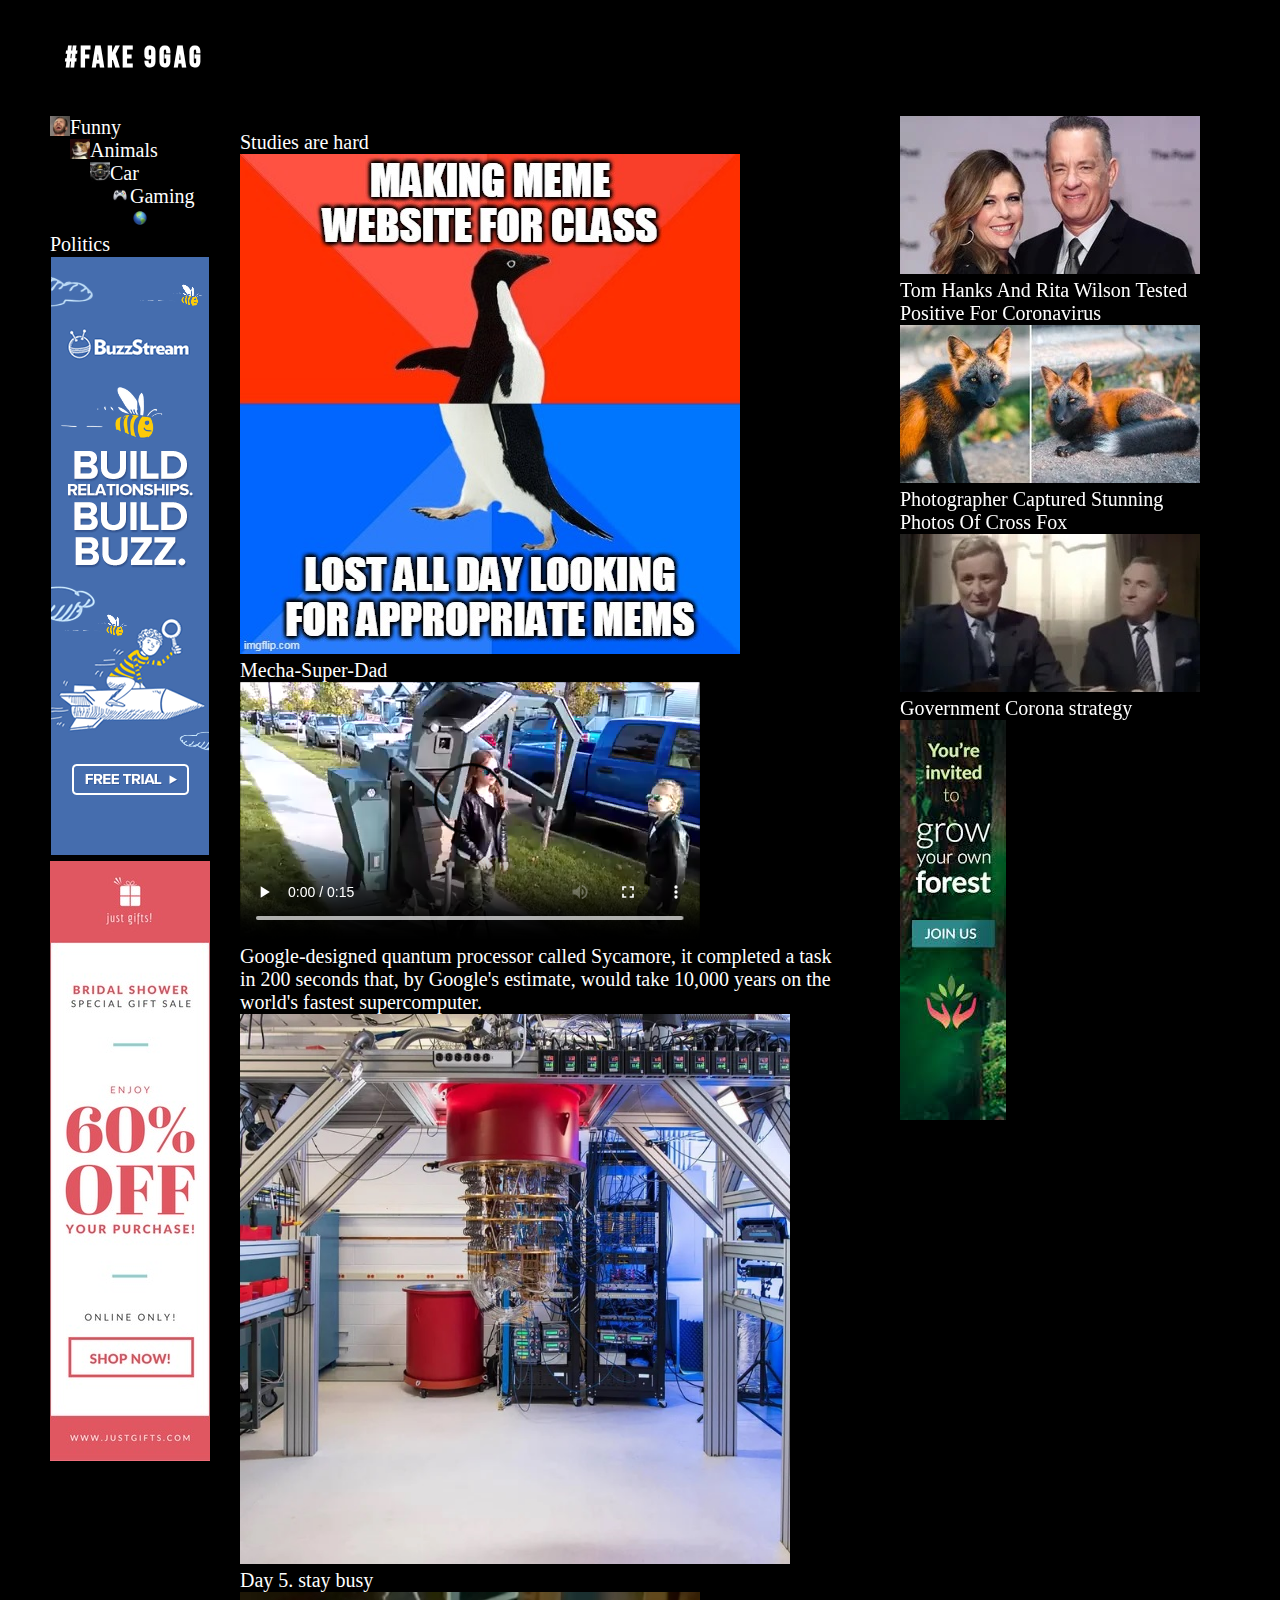
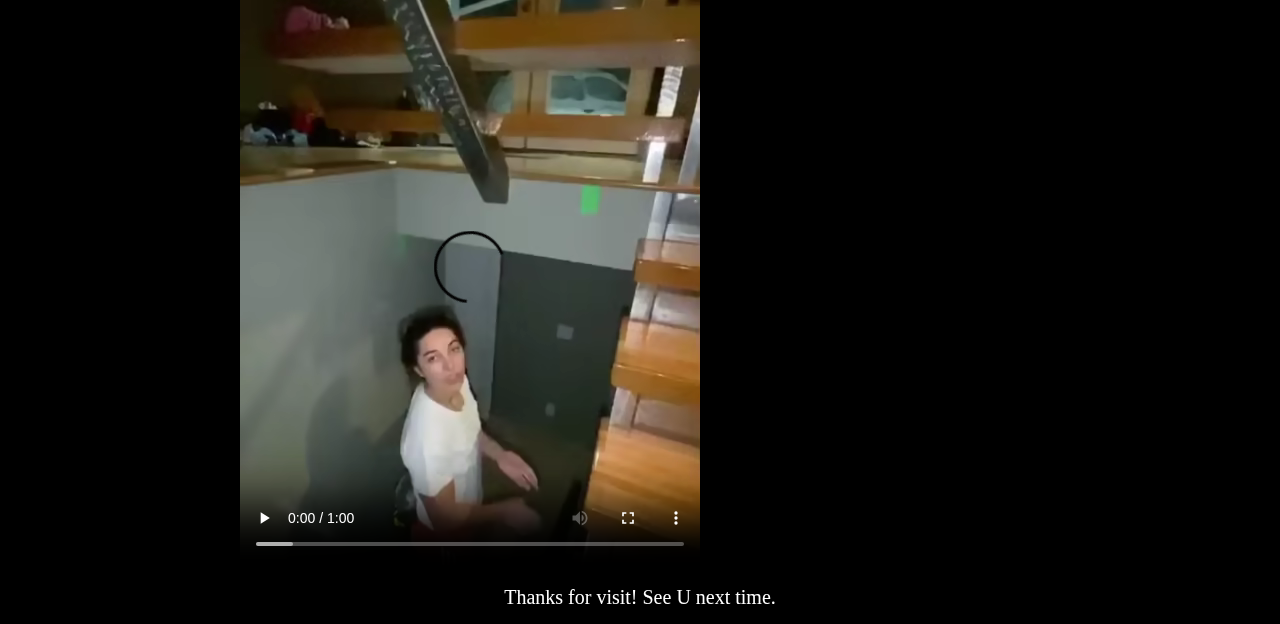
<file: index.html>
<!DOCTYPE HTML>
<html lang="pl">
<head>
<meta charset="utf-8">
<title>#Fake 9GAG </title>
<meta name="description" content="Memefull website"/>
<meta name="keywords" content="mem, mems, memy, koty, śmieszne, 9gag"/>
	<link href="https://fonts.googleapis.com/css?family=Bebas+Neue&display=swap&subset=latin-ext" rel="stylesheet">

	<link rel="stylesheet" href="style.css" type="text/css"/>
	
</head>

<body >
	<div id="container">
	
	<div id="logo">
		<h2>#FAKE 9GAG</h2>
		</div>
		
		
	<div id="nav">	
		
		<div class="fotoNav">
		<a href="Czy_na_pewno_Funny.html" target="_blank"><img src="fn.jpg" alt="Zdjęcie nie załadowało się" width="20" height="20">
		</a>
		</div>		
		
		<div class="option">
		<a href="Czy_na_pewno_Funny.html" target="_blank">Funny</a>
		</div>		
		<br>
		<div><style>clear:both; </style></div>	
		
		<div class="fotoNav">
		<a href="Czy_na_pewno_Animals.html" target="_blank"><img src="an.jpg" alt="Zdjęcie nie załadowało się" width="20" height="20">
		</a>		
		</div>	
	
		<div class="option">
		<a href="Czy_na_pewno_Animals.html" target="_blank">Animals</a>
		</div>		
		<br>
		<div><style>clear:both; </style></div>
		
		
		<div class="fotoNav">
		<a href="Czy_na_pewno_Car.html" target="_blank"><img  alt="Zdjęcie nie załadowało się"  src="cr.jpg" width="20" height="20">
		</a>		
		</div>	
	
		<div class="option">
		<a href="Czy_na_pewno_Car.html" target="_blank">Car</a>
		</div>		
		<br>
		<div><style>clear:both; </style></div>
		
		<div class="fotoNav">
		<a href="Czy_na_pewno_Gaming.html" target="_blank"><img src="gm.jpg"  alt="Zdjęcie nie załadowało się" width="20" height="20">
		</a>		
		</div>	
	
		<div class="option">
		<a href="Czy_na_pewno_Gaming.html" target="_blank">Gaming</a>
		</div>		
		<br>
		<div><style>clear:both; </style></div>
		
		<div class="fotoNav">
		<a href="Czy_na_pewno_Politics.html" target="_blank"><img src="pl.jpg"  alt="Zdjęcie nie załadowało się" width="20" height="20">
		</a>		
		</div>	
	
		<div class="option">
		<a href="Czy_na_pewno_Politics.html" target="_blank">Politics</a>
		</div>		
		<br>
		<div><style>clear:both; </style></div>	
		
		<br>
		
		<a href="https://www.buzzstream.com/" target="_blank"> <img src="buzz_stream.gif"  alt="Zdjęcie nie załadowało się" ></a>
		<br>
		<a href="https://www.justgifts.net/" target="_blank"> <img src="ad.jpg" alt="Zdjęcie nie załadowało się" ></a>			
		</div>
		
	<div id="content">
		<a href="https://9gag.com/gag/aPRq3Qg" target="_blank">Studies are hard </a>
		<br>		
		
		<img src="meme.jpg" alt="Zdjęcie nie załadowało się">
		
		<br>
		
		<a href="https://9gag.com/gag/a6NgPwN" target="_blank">Mecha-Super-Dad </a>
		<br>		
		
		<video autoplay controls>
		<source src="a6NgPwN_460sv.mp4" type="video/mp4">
		Your browser does not support the video tag.
		</video>
		
		<br>	
		 
		<a href="https://9gag.com/gag/a6NgPwN" target="_blank">Google-designed quantum processor called Sycamore, it completed a task in 200 seconds that, by Google's estimate, would take 10,000 years on the world's fastest supercomputer.	
		</a>
		<br>
		<img src="komputer.jpg"  alt="Zdjęcie nie załadowało się" width="550" height="550">
		<br>
		
		<a href="https://9gag.com/gag/aPRq3Qg" target="_blank">Day 5. stay busy</a>
		<br>		
		<video autoplay controls>
		<source src="covid.mp4" type="video/mp4">
		Your browser does not support the video tag.
		</video>
		
		</div>
		
	<div id="ad">		
		
		<a href="https://9gag.com/gag/an5ZgbV" target="_blank"><img src="tom.jpg"  alt="Zdjęcie nie załadowało się" ></a>
		<br>			
		<a href="https://9gag.com/gag/an5ZgbV" target="_blank">Tom Hanks And Rita Wilson Tested Positive For Coronavirus</a>
		<br>
		
		<a href="https://9gag.com/gag/avowAW5" target="_blank"><img src="lis.jpg" alt="Zdjęcie nie załadowało się" ></a>
		<br>
		<a href="https://9gag.com/gag/avowAW5" target="_blank">Photographer Captured Stunning Photos Of Cross Fox</a>
		<br>
		
		<a href="https://9gag.com/gag/a9RwE4D" target="_blank"><img src="gov.jpg" alt="Zdjęcie nie załadowało się" ></a>
		<br>
		<a href="https://9gag.com/gag/a9RwE4D" target="_blank">Government Corona strategy</a>
		<br>
			
		<a href="https://treesisters.org/grow-yourself" target="_blank"> <img src="ad2.jpg" alt="Zdjęcie nie załadowało się" ></a>
		</div>
		
	<div id="footer">
		Thanks for visit! See U next time.
		</div>	
	
	</div>

</body>
</html>
</file>
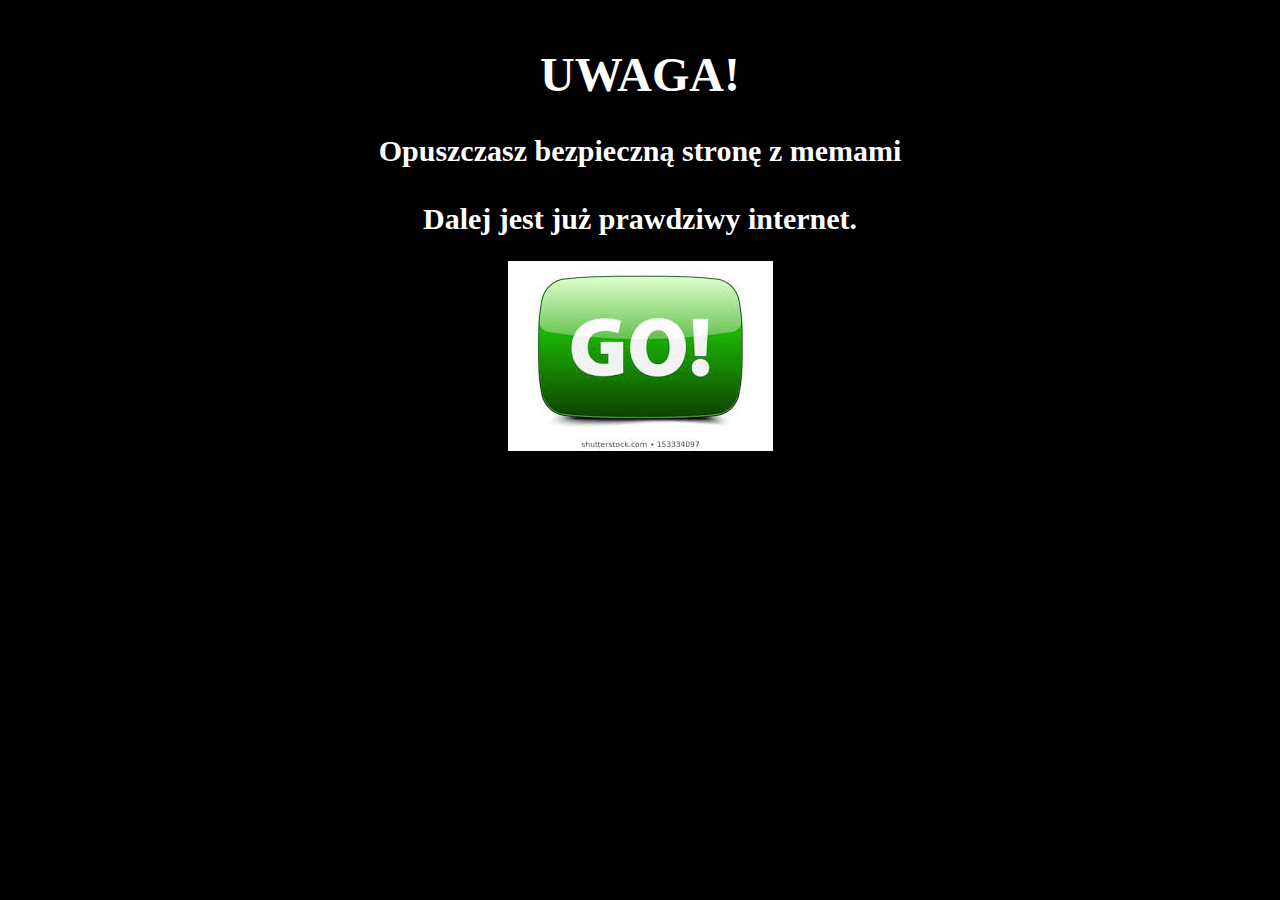
<file: Czy_na_pewno_Animals.html>
<html lang="pl" > 
<head>
	<meta charset="utf-8">
	<title>Nazwa strony </title>

	<link rel="stylesheet" href="style.css" type="text/css"/>

	<style>
	
	#container{
		width:1000px;
		margin-left: auto;
		margin-right:auto;		
		background-color: black;
		text-align: center;
		padding:15px;
	}
	</style>
</head>
<body>
	<div id="container">
		
		<h1>UWAGA!</h1>
		<h2>Opuszczasz bezpieczną stronę z memami
		<br></br>
		Dalej jest już prawdziwy internet.
		
		
		</h2>
		<a href="https://9gag.com/animals"><img src="go_btn.jpg"></a>
	</div>
		
</body>
</html>
</file>
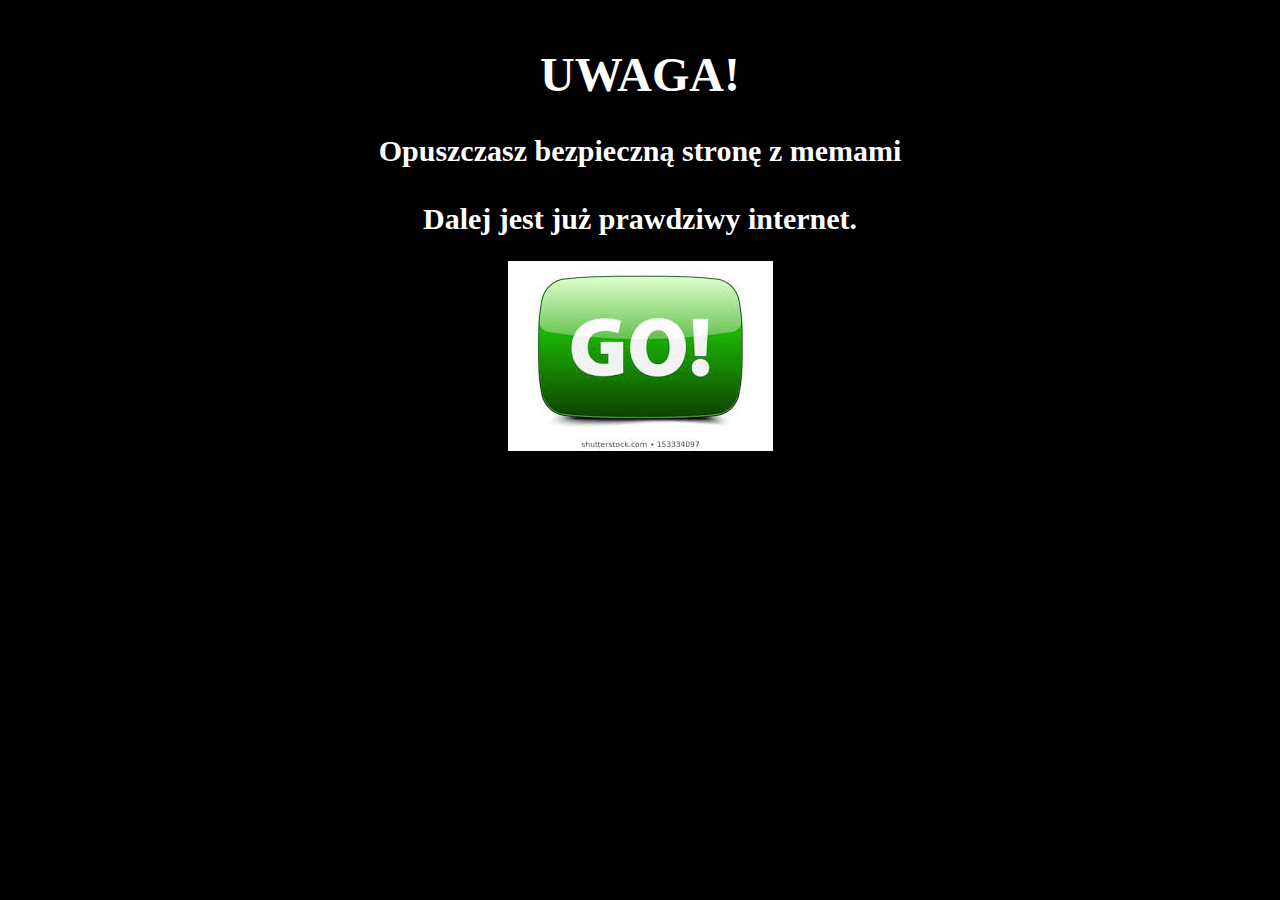
<file: Czy_na_pewno_Car.html>
<html lang="pl" > 
<head>
	<meta charset="utf-8">
	<title>Nazwa strony </title>

	<link rel="stylesheet" href="style.css" type="text/css"/>

	<style>
	
	#container{
		width:1000px;
		margin-left: auto;
		margin-right:auto;		
		background-color: black;
		text-align: center;
		padding:15px;
	}
	</style>
</head>
<body>
	<div id="container">
		
		<h1>UWAGA!</h1>
		<h2>Opuszczasz bezpieczną stronę z memami
		<br></br>
		Dalej jest już prawdziwy internet.
		
		
		</h2>
		<a href="https://9gag.com/car"><img src="go_btn.jpg"></a>
	</div>
		
</body>
</html>
</file>
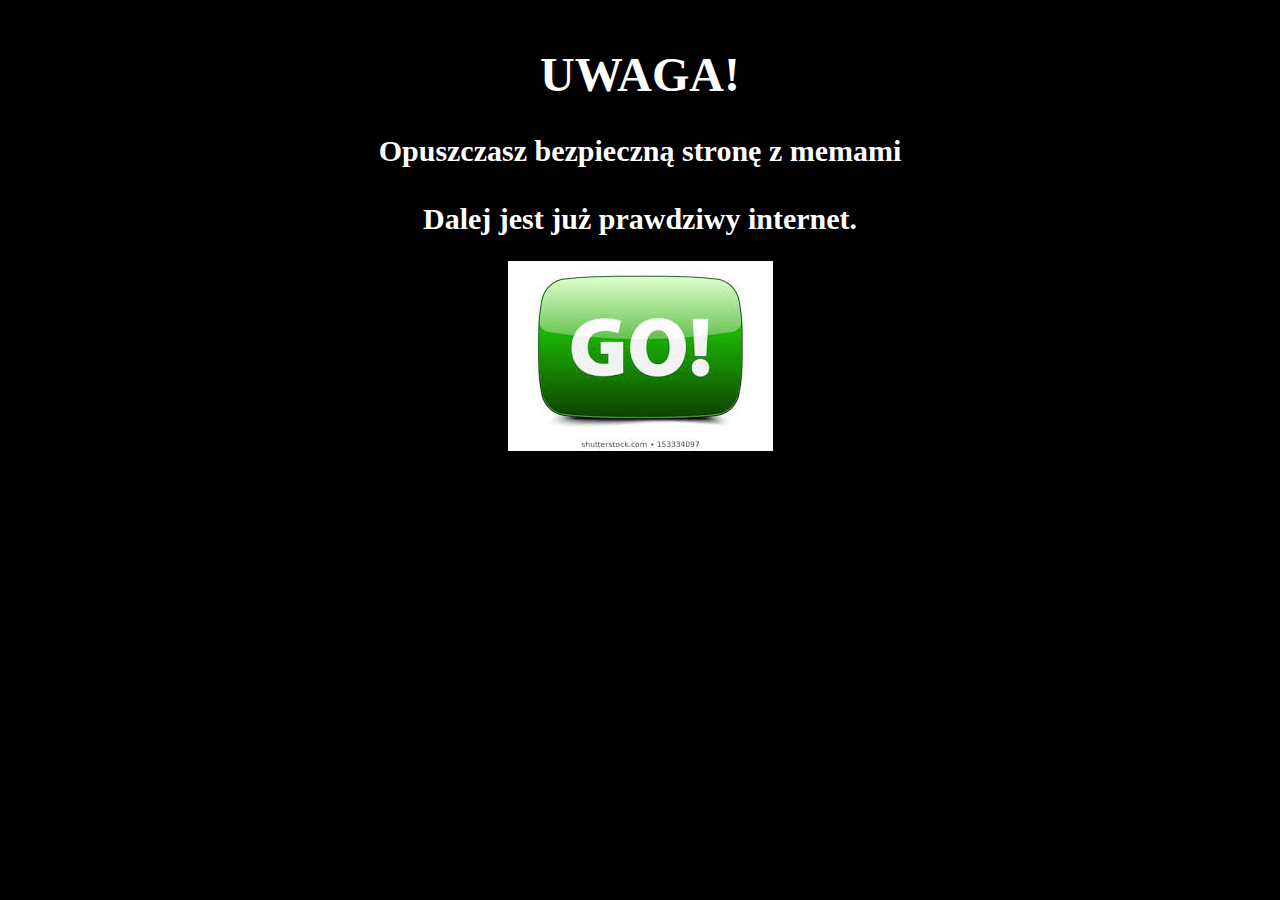
<file: Czy_na_pewno_Funny.html>
<html lang="pl" > 
<head>
	<meta charset="utf-8">
	<title>Nazwa strony </title>

	<link rel="stylesheet" href="style.css" type="text/css"/>

	<style>
	
	#container{
		width:1000px;
		margin-left: auto;
		margin-right:auto;		
		background-color: black;
		text-align: center;
		padding:15px;
	}
	</style>
</head>
<body>
	<div id="container">
		
		<h1>UWAGA!</h1>
		<h2>Opuszczasz bezpieczną stronę z memami
		<br></br>
		Dalej jest już prawdziwy internet.
		
		
		</h2>
		<a href="https://9gag.com/funny"><img src="go_btn.jpg"></a>
	</div>
		
</body>
</html>
</file>
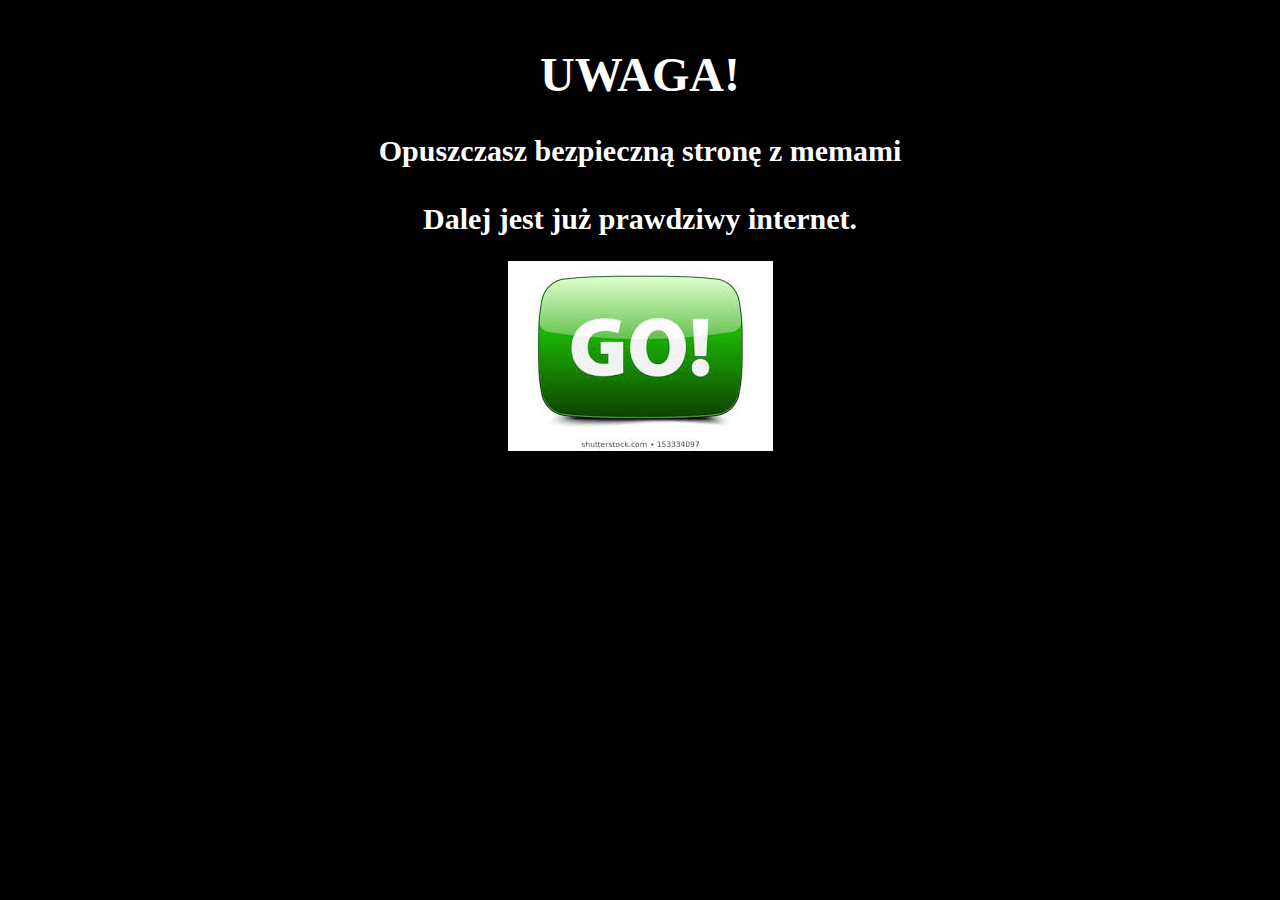
<file: Czy_na_pewno_Gaming.html>
<html lang="pl" > 
<head>
	<meta charset="utf-8">
	<title>Nazwa strony </title>

	<link rel="stylesheet" href="style.css" type="text/css"/>

	<style>
	
	#container{
		width:1000px;
		margin-left: auto;
		margin-right:auto;		
		background-color: black;
		text-align: center;
		padding:15px;
	}
	</style>
</head>
<body>
	<div id="container">
		
		<h1>UWAGA!</h1>
		<h2>Opuszczasz bezpieczną stronę z memami
		<br></br>
		Dalej jest już prawdziwy internet.
		
		
		</h2>
		<a href="https://9gag.com/gaming"><img src="go_btn.jpg"></a>
	</div>
		
</body>
</html>
</file>
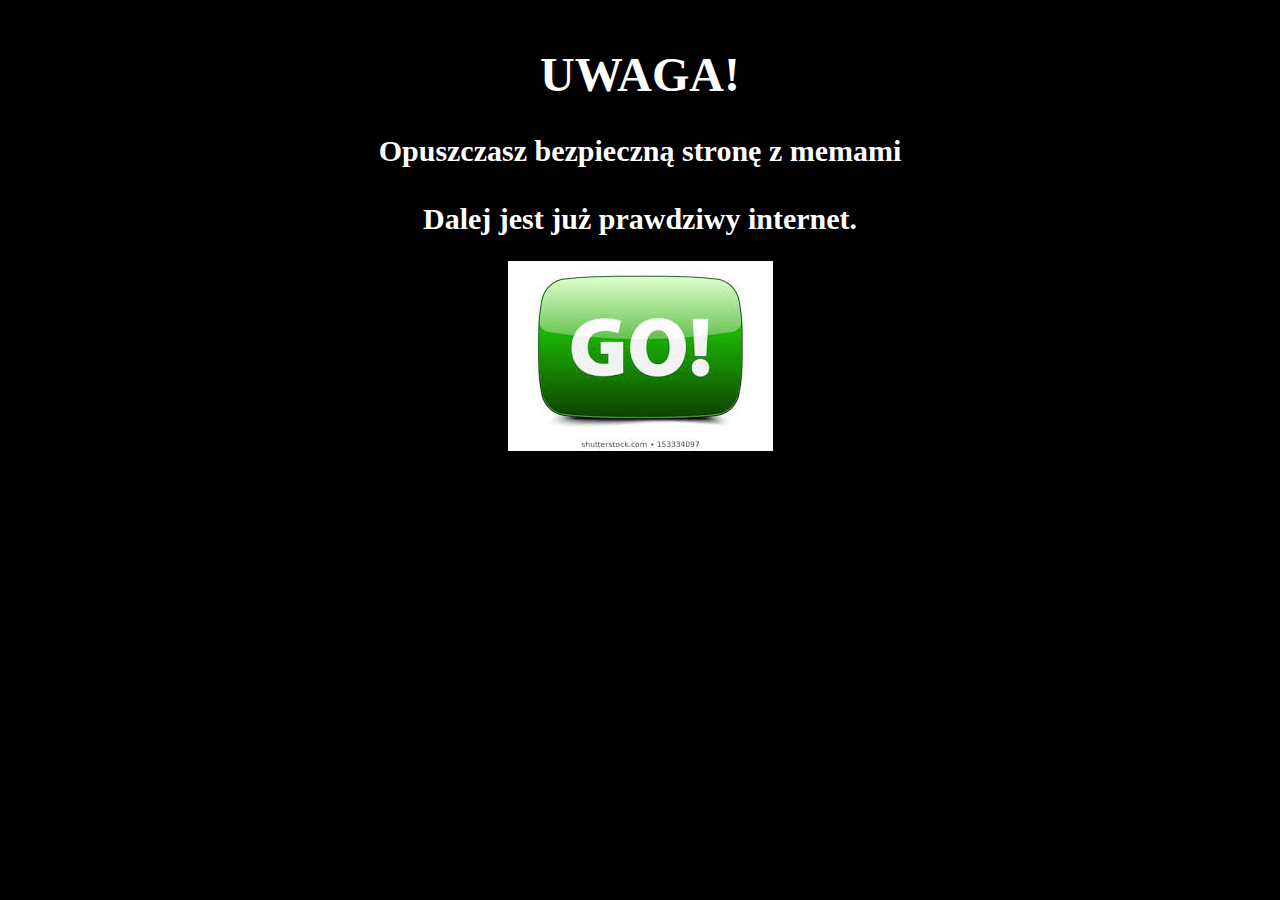
<file: Czy_na_pewno_Politics.html>
<html lang="pl" > 
<head>
	<meta charset="utf-8">
	<title>Nazwa strony </title>

	<link rel="stylesheet" href="style.css" type="text/css"/>

	<style>
	
	#container{
		width:1000px;
		margin-left: auto;
		margin-right:auto;		
		background-color: black;
		text-align: center;
		padding:15px;
	}
	</style>
</head>
<body>
	<div id="container">
		
		<h1>UWAGA!</h1>
		<h2>Opuszczasz bezpieczną stronę z memami
		<br></br>
		Dalej jest już prawdziwy internet.		
		
		</h2>
		<a href="https://9gag.com/politics"><img src="go_btn.jpg"></a>
	</div>
		
</body>
</html>
</file>
<file: style.css>
body{
	background-color: black;
	font-family: Verdana;
	font-size: 20px;
	color:White;
	width:100%; 	 
	margin:0; 
	padding:0; 
	
	}

#container{
		width:1180px;
		margin-left: auto;
		margin-right:auto;		
	}
	
	#logo{
		background-color: black;
		text-align: left;
		padding:15px;
		letter-spacing:3px;
		font-family: 'Bebas Neue'; 
	}
	
	#nav{
		min-height:620px;
		width:160px;
		float:left;
		background-color: black;
		text-align: left;
		
	}
	#content{
		min-height:620px;
		width:600px;
		float:left;
		background-color: black;
		text-align: left;
		padding-top:15px;
		padding-right:60px;
		padding-left:30px;
	}
	#ad{
		width:300px;
		float:left;
		background-color: black;
		text-align: left;
		
	}	
	#footer{
		clear:both;
		background-color: black;
		text-align: center;
		padding:15px;
	}	
	.media{
		max-width:550px;
	}
	.fotoNav{		
		float:left;
	}
	.option{
		width:74px;
		float:left;	
	}

h1{
font-size:48px;
}



/*Nieodwiedzony link*/
a:link{
	text-decoration: none;
	color:white;	
}

/*odwiedzony link*/
a:visited{
	text-decoration: none;
	color:white;
}

/*hover link*/
a:hover{
	text-decoration: none;
	color:white;
}
</file>
